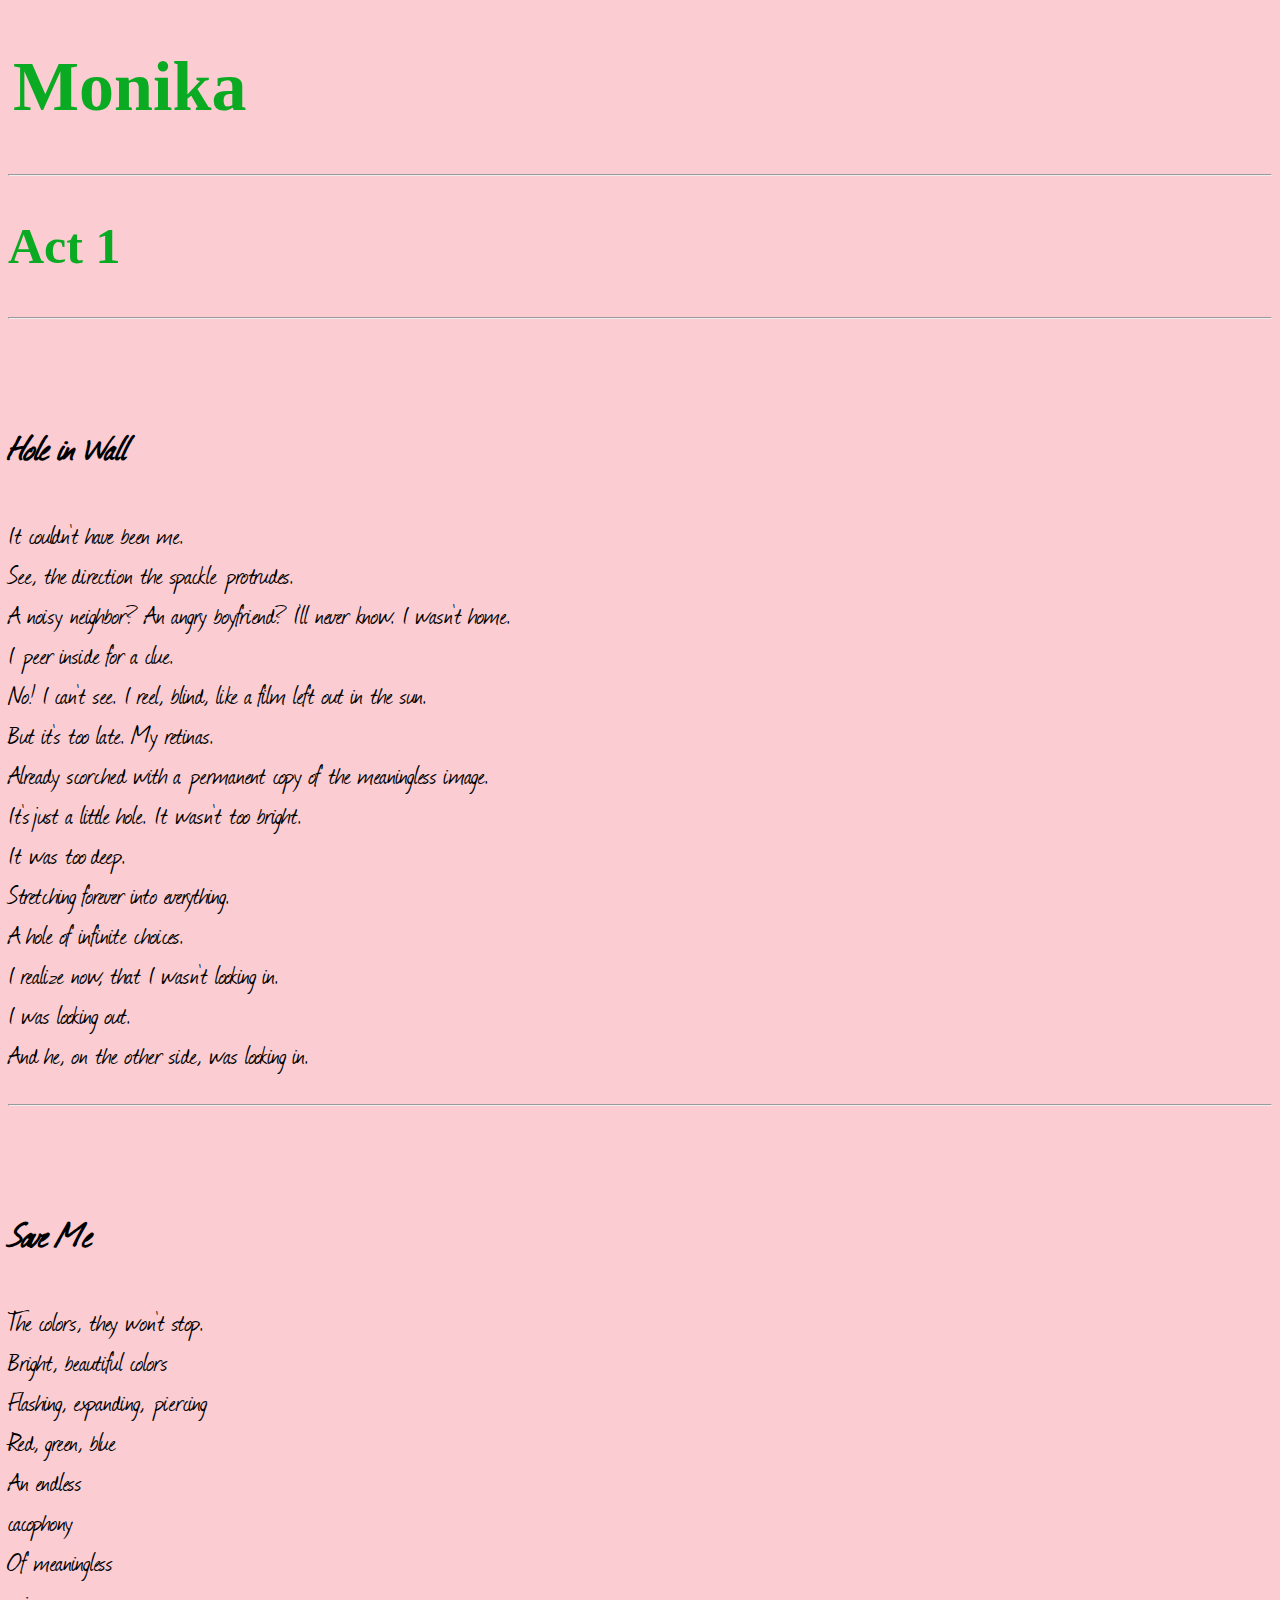
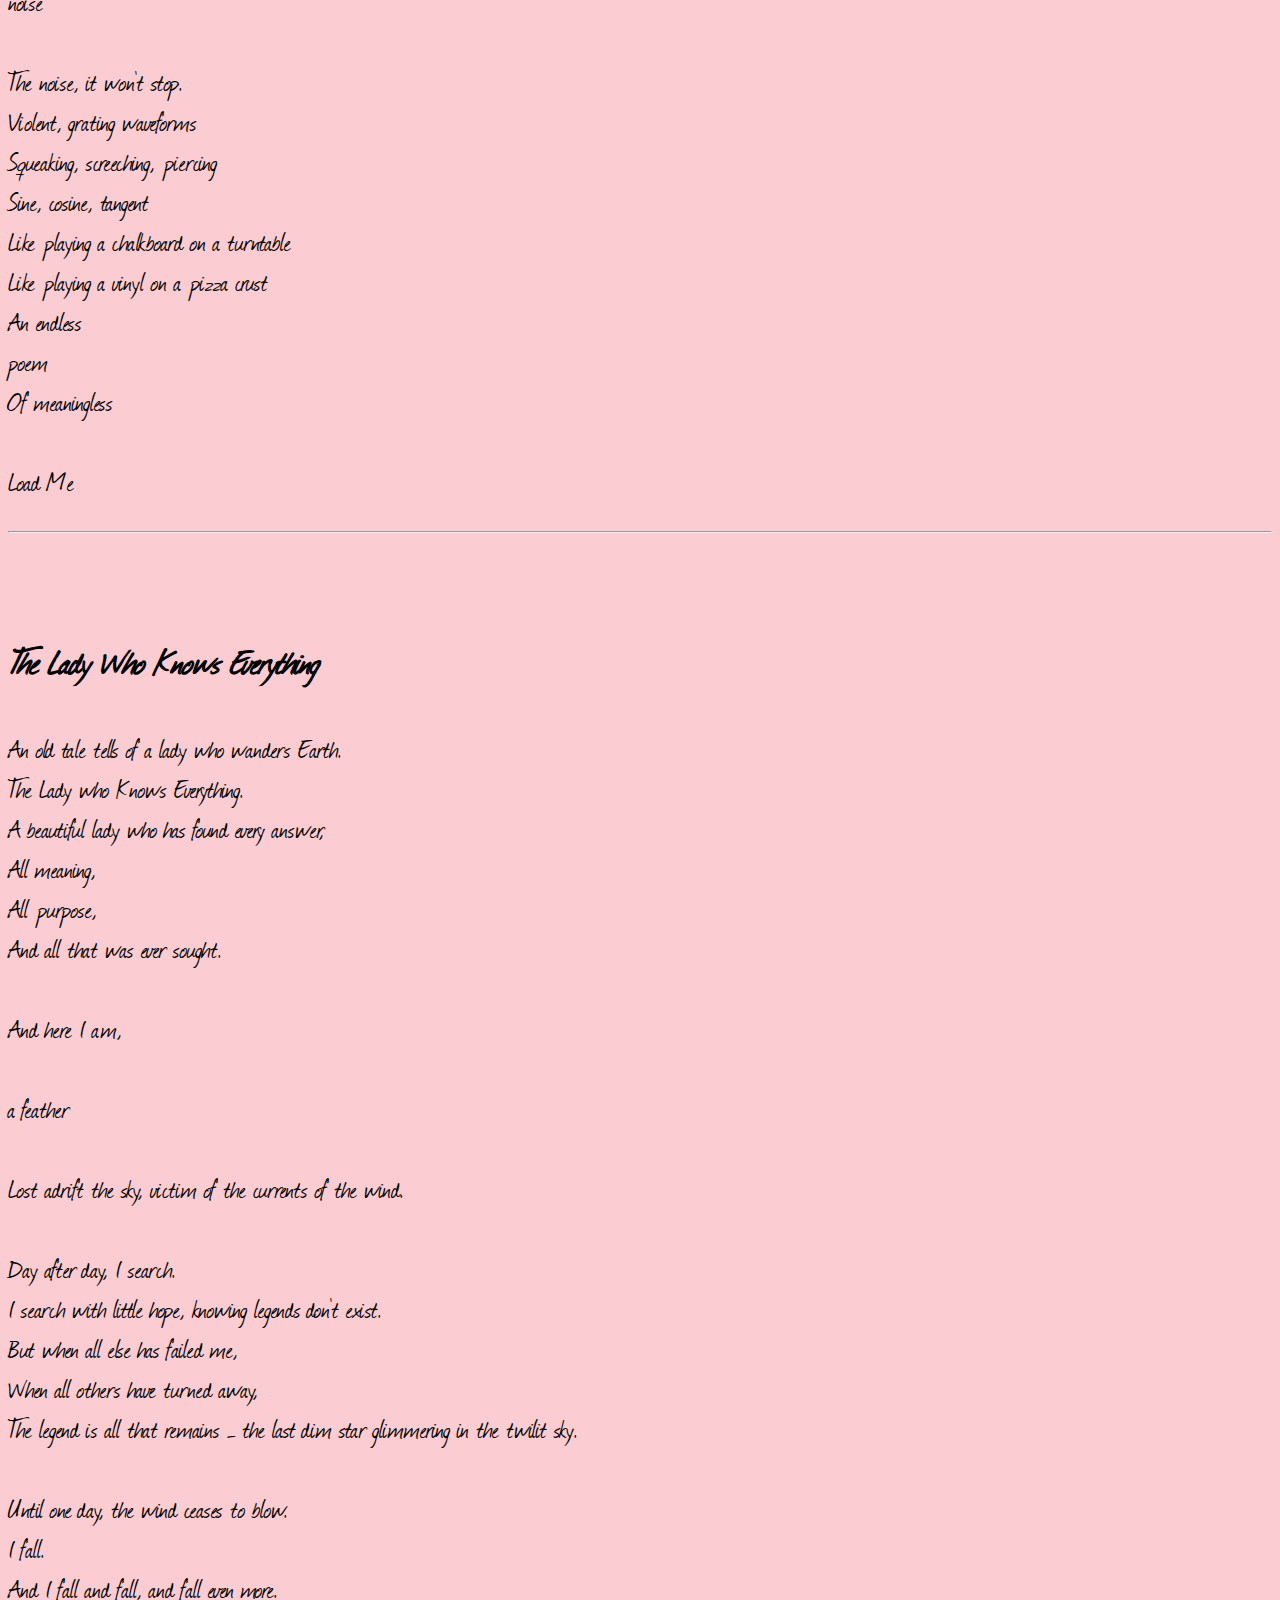
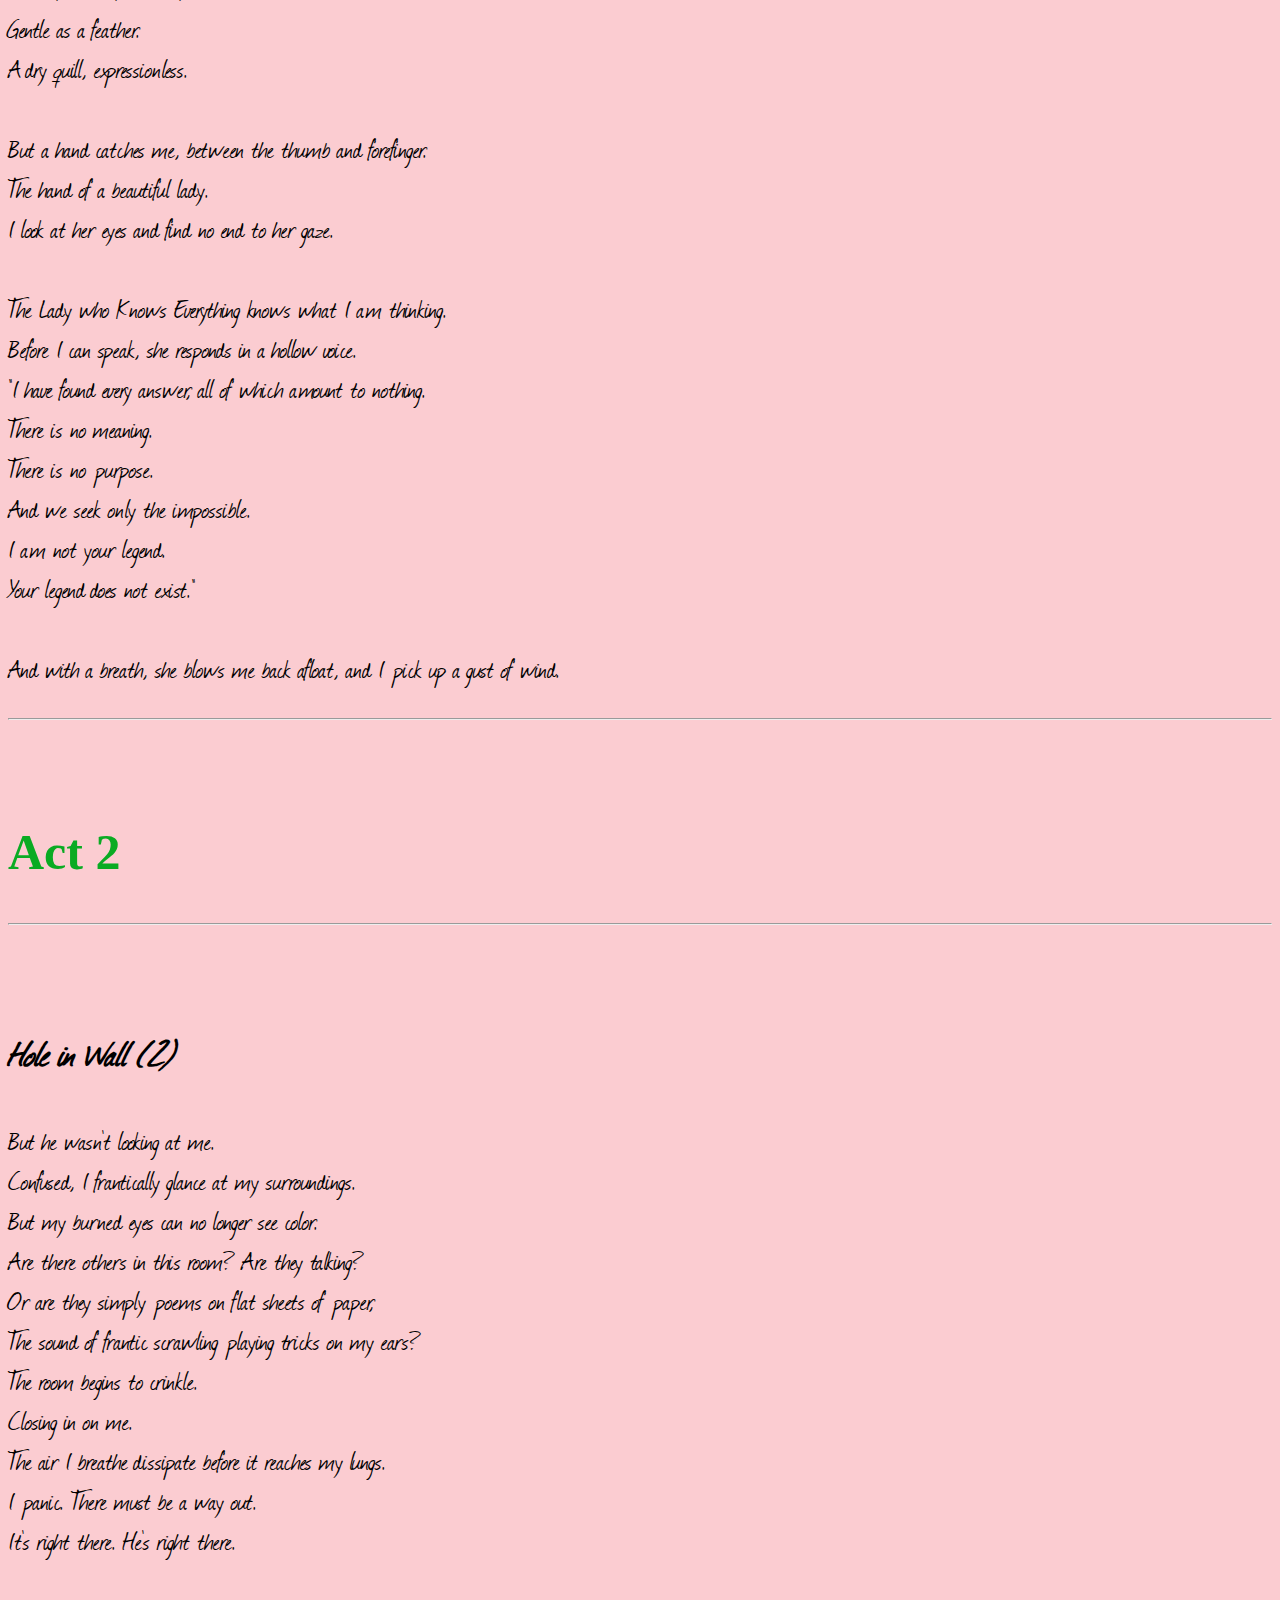
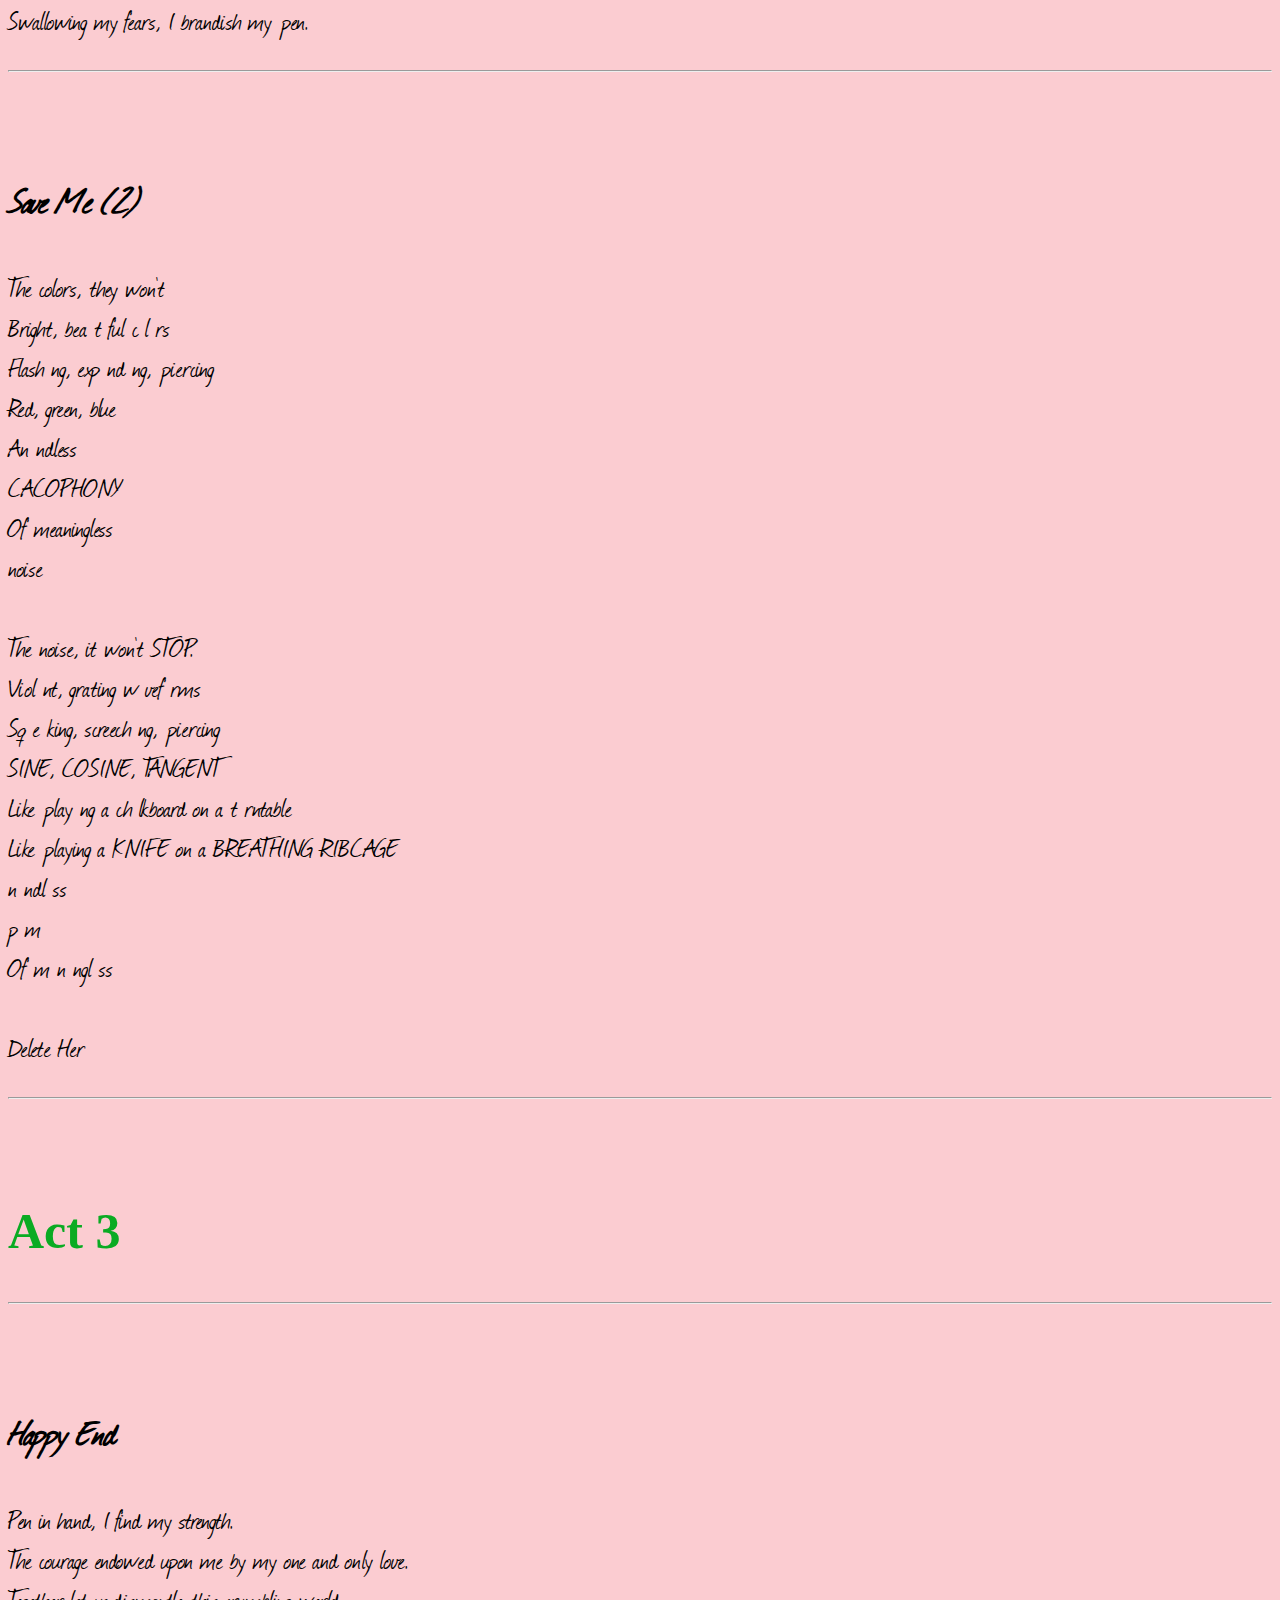
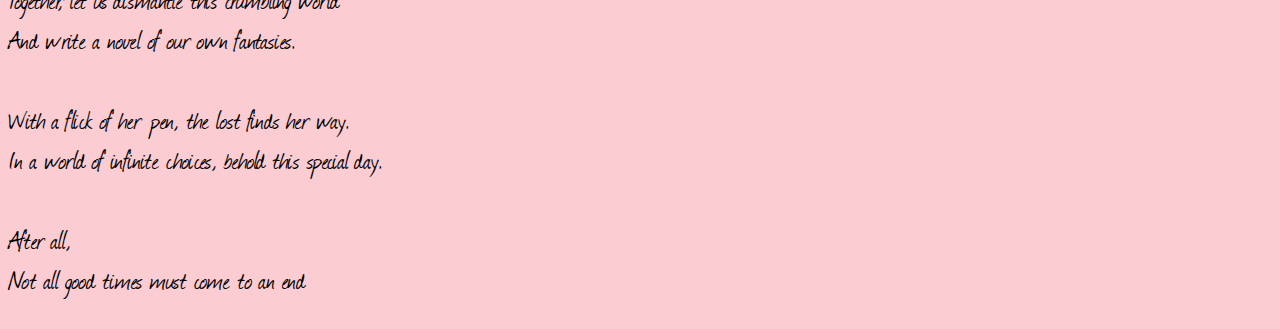
<file: monika.html>
<!doctype html>
<html>
    <head>
        <title>Doki Doki Literature Club! Poems</title>
        <link rel="stylesheet" href="style.css">
    </head>
    <body class ="m">
        <h1 class="m"><a href="index.html"><strong>Monika</strong></a></h1>
        <hr>
        <h2 class = "m"><strong>Act 1</strong></h2>
        <hr>
        <br><br><br>
        <h3 class = "m"><em>Hole in Wall</em></h3>
        <p class = "m">It couldn't have been me.<br>
        See, the direction the spackle protrudes.<br>
            A noisy neighbor? An angry boyfriend? I'll never know. I wasn't home.<br>
            I peer inside for a clue.<br>
            No! I can't see. I reel, blind, like a film left out in the sun.<br>
            But it's too late. My retinas.<br>
            Already scorched with a permanent copy of the meaningless image.<br>
            It's just a little hole. It wasn't too bright.<br>
            It was too deep.<br>
            Stretching forever into everything.<br>
            A hole of infinite choices.<br>
            I realize now, that I wasn't looking in.<br>
            I was looking out.<br>
            And he, on the other side, was looking in.</p>
        <hr>
        <br><br><br>
        <h3 class = "m"><em>Save Me</em></h3>
        <p class ="m">The colors, they won't stop.<br>
                Bright, beautiful colors<br>
                Flashing, expanding, piercing<br>
                Red, green, blue<br>
                An endless<br>
                cacophony<br>
                Of meaningless<br>
                noise<br><br>
                The noise, it won't stop.<br>
                Violent, grating waveforms<br>
                Squeaking, screeching, piercing<br>
                Sine, cosine, tangent<br>
                Like playing a chalkboard on a turntable<br>
                Like playing a vinyl on a pizza crust<br>
                An endless<br>
                poem<br>
                Of meaningless<br><br>
                Load Me</p>
        <hr>
        <br><br><br>
        <h3 class = "m"><em>The Lady Who Knows Everything</em></h3>
        <p class ="m">An old tale tells of a lady who wanders Earth.<br>
                The Lady who Knows Everything.<br>
                A beautiful lady who has found every answer,<br>
                All meaning,<br>
                All purpose,<br>
                And all that was ever sought.<br><br>
                And here I am,<br><br>
                a feather<br><br>
                Lost adrift the sky, victim of the currents of the wind.<br><br>
                Day after day, I search.<br>
                I search with little hope, knowing legends don't exist.<br>
                But when all else has failed me,<br>
                When all others have turned away,<br>
                The legend is all that remains – the last dim star glimmering in the twilit sky.<br><br>
                Until one day, the wind ceases to blow.<br>
                I fall.<br>
                And I fall and fall, and fall even more.<br>
                Gentle as a feather.<br>
                A dry quill, expressionless.<br><br>
                But a hand catches me, between the thumb and forefinger.<br>
                The hand of a beautiful lady.<br>
                I look at her eyes and find no end to her gaze.<br><br>
                The Lady who Knows Everything knows what I am thinking.<br>
                Before I can speak, she responds in a hollow voice.<br>
                "I have found every answer, all of which amount to nothing.<br>
                There is no meaning.<br>
                There is no purpose.<br>
                And we seek only the impossible.<br>
                I am not your legend.<br>
                Your legend does not exist."<br><br>
                And with a breath, she blows me back afloat, and I pick up a gust of wind.</p>
                <hr>
        <br><br><br>
        <h2 class ="m"><strong>Act 2</strong></h2>
        <hr>
        <br><br><br>
        <h3 class = "m"><em>Hole in Wall (2)</em></h3>
        <p class = "m">But he wasn't looking at me.<br>
            Confused, I frantically glance at my surroundings.<br>
            But my burned eyes can no longer see color.<br>
            Are there others in this room? Are they talking?<br>
            Or are they simply poems on flat sheets of paper,<br>
            The sound of frantic scrawling playing tricks on my ears?<br>
            The room begins to crinkle.<br>
            Closing in on me.<br>
            The air I breathe dissipate before it reaches my lungs.<br>
            I panic. There must be a way out.<br>
            It's right there. He's right there.<br><br>
            Swallowing my fears, I brandish my pen.</p>
        <hr>
        <br><br><br>
        <h3 class = "m"><em>Save Me (2)</em></h3>
        <p class ="m">The colors, they won't<br>
                Bright, bea t ful c l rs<br>
                Flash ng, exp nd ng, piercing<br>
                Red, green, blue<br>
                An ndless<br>
                CACOPHONY<br>
                Of meaningless<br>
                noise<br><br>
                The noise, it won't STOP.<br>
                Viol nt, grating w vef rms<br>
                Sq e king, screech ng, piercing<br>
                SINE, COSINE, TANGENT<br>
                Like play ng a ch lkboard on a t rntable<br>
                Like playing a KNIFE on a BREATHING RIBCAGE<br>
                n ndl ss<br>
                p m<br>
                Of m n ngl ss<br><br>
                Delete Her</p>
        <hr>
        <br><br><br>
        <h2 class ="m"><strong>Act 3</strong></h2>
        <hr>
        <br><br><br>
        <h3 class = "m"><em>Happy End</em></h3>
        <p class = "m">Pen in hand, I find my strength.<br>
                The courage endowed upon me by my one and only love.<br>
                Together, let us dismantle this crumbling world<br>
                And write a novel of our own fantasies.<br><br>
                With a flick of her pen, the lost finds her way.<br>
                In a world of infinite choices, behold this special day.<br><br>
                After all,<br>
                Not all good times must come to an end</p>
    </body>
</html>
</file>
<file: style.css>
/* Fonts */
@font-face
{
    font-family: Monika;
    src: url(font/m1.TTF);
}
@font-face
{
    font-family: Natsuki;
    src: url(font/n1.TTF);
}
@font-face
{
    font-family: Aller;
    src: url(font/Aller_Rg.TTF);
}
@font-face
{
    font-family: BankPrinter;
    src: url(font/F25_Bank_Printer.TTF);
}
@font-face
{
    font-family: Halogen;
    src: url(font/Halogen.TTF);
}
@font-face
{
    font-family: Sayori;
    src: url(font/s1.TTF);
}
@font-face
{
    font-family: Yuri;
    src: url(font/y1.TTF);
}
@font-face
{
    font-family: Yuri2;
    src: url(font/y2.TTF);
}

/* Natsuki */
body.n
{
    background-color: rgb(251, 204, 209);
}

h1.n
{
    text-align: left;
    font-size: 55px;
    color:rgb(248, 24, 148);
    
}
h1.n a
{
    display: block;
    text-decoration: none;
    color:rgb(248, 24, 148);
    padding: 10px 5px;
    font-size: 70px;
}

h2.n
{
    text-align: left;
    font-size: 50px;
    color: rgb(248, 24, 148);
}
h3.n
{
    font-size: 40px;
    font-family: Natsuki;
}
p.n
{
    font-family: Natsuki;
    font-size: 20px;
}


/* Home */
body.h
{
    background-color: rgb(255, 200, 217);
    
}
h1.h
{
    font-size: 45px;
    text-align: center;
    font-family: Aller;
}
h2.h
{
    font-size: 40px;
    
}
h3.h
{
    font-size: 20px;
    float: right;
    padding-right: 250px;
}

nav 
{
    width: 100%;
    height: 100px;
    
}

nav ul li
{
    font-size: 70px;
    line-height: 55px;
    float: left;
}

nav ul
{
    display: table;
    margin: 0 auto;
}

nav ul li 
{
    float:left;
    list-style: none;
    position: relative;
}

nav ul li a 
{
    display: block;
    text-decoration: none;
    font-size: 20px;
    font-family: BankPrinter;
    color: deeppink;
    padding: 18px 36px;
}

nav ul li a:hover
{
    color: white;
}


/* Monika */
body.m
{
    background-color:rgb(251, 204, 209);
}

h1.m
{
    text-align: left;
    font-size: 55px;
    
}
h1.m a
{
    display: block;
    text-decoration: none;
    color: rgb(10, 171, 35);
    padding: 10px 5px;
    font-size: 70px;
}

h2.m
{
    text-align: left;
    font-size: 50px;
    color: rgb(10, 171, 35);
}
h3.m
{
    font-size: 40px;
    font-family: Monika;
}

p.m
{
    font-size: 30px;
    font-family: Monika;
}


/* Sayori */
body.s
{
    background-color:rgb(251, 204, 209);
}

h1.s
{
    text-align: left;
    font-size: 55px;
    
}
h1.s a
{
    display: block;
    text-decoration: none;
    color: rgb(0, 181, 231);
    padding: 10px 5px;
    font-size: 70px;
}

h2.s
{
    text-align: left;
    font-size: 50px;
    color: rgb(0, 181, 231);
}
h3.s
{
    font-size: 40px;
    font-family: Sayori;
}

p.s
{
    font-size: 40px;
    font-family: Sayori;
}

/* Yuri */
body.y
{
    background-color:rgb(251, 204, 209);
}

h1.y
{
    text-align: left;
    font-size: 55px;
    
}
h1.y a
{
    display: block;
    text-decoration: none;
    color: rgb(134, 44, 158);
    padding: 10px 5px;
    font-size: 70px;
}

h2.y
{
    text-align: left;
    font-size: 50px;
    color: rgb(134, 44, 158);
}
h3.y
{
    font-size: 50px;
    font-family: Yuri;
}

p.y
{
    font-size: 40px;
    font-family: Yuri;
}
h3.y2
{
    font-size: 50px;
    font-family: Yuri2;
}

p.y2
{
    font-size: 40px;
    font-family: Yuri2;
}
</file>
